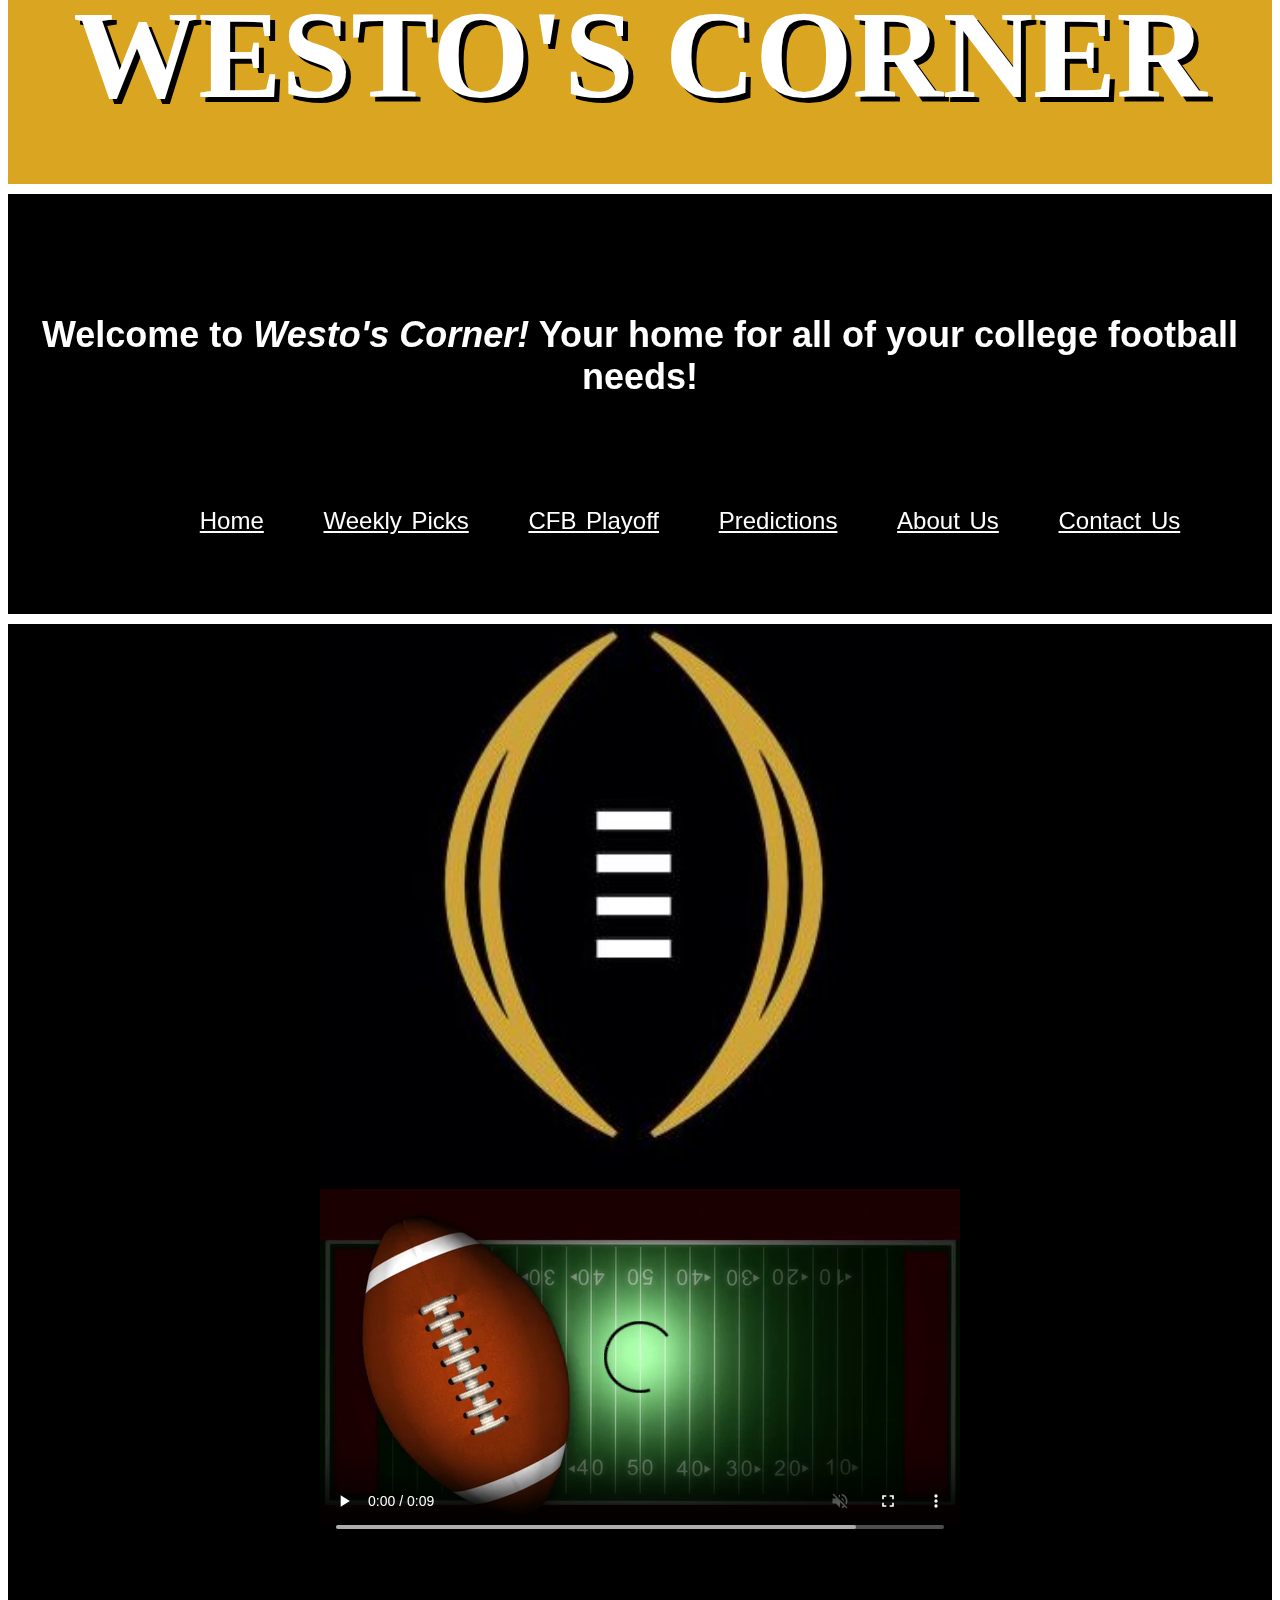
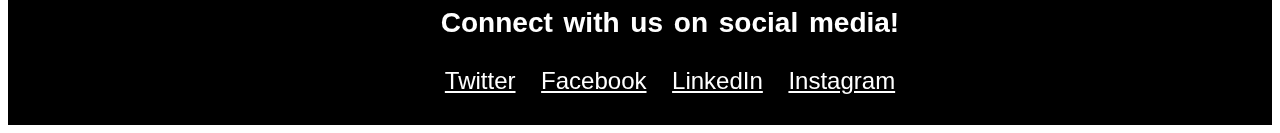
<file: index.html>
<!DOCTYPE html>
<html lang="en">
	<head>
		<meta name="Keywords" content="CIW, HTML5, Westo's Corner" />
    		<meta name="Description" content="Draft home page for Westo's Corner Website" />
   		<meta charset="utf-8" />
		<title>Westo's Corner</title>
		<link href="css/westoscorner.css" rel="stylesheet" type="text/css" />
		
	</head>
	<body>
		<!-- The header includes the company name, site navigation, and banner image. -->
		<header>
			
			<section id="banner">
			<h1>Westo's Corner</h1>
			
			</section>
			<h2>Welcome to <i>Westo's Corner!</i> Your home for all of your college football needs!</h2>
			<nav>
				<ul>
					<li><a href="index.html">Home</a></li>
					<li><a href="weekly-picks.html">Weekly Picks</a></li>
					<li><a href="cfbplayoff.html">CFB Playoff</a></li>
					<li><a href="predictions.html">Predictions</a></li>
					<li><a href="about-us.html">About Us</a></li>
					<li><a href="contact-form.html">Contact Us</a></li>
				</ul>
			</nav>
		</header>

		<main>
		<!-- The main section includes an image of the College Football Playoff Logo and a college football hype video. -->
			
			
			<!--Website Image-->

			<img src="images/cfblogo.jpg" alt="Image of the College Football Playoff Logo" class="center">

			<video controls loop autoplay muted>
  			<source src="videos/football.mp4" type="video/mp4">
			</video>


			
		
		</main>
		
		<!-- Footer includes contact information, about us, and twitter/facebook/instagram media links. -->
		
	<footer>
		<nav>
		<div id="follow">
		<h3>Connect with us on social media!</h3> <a href="https://twitter.com/HoosFan43">Twitter</a> | <a href="https://www.facebook.com/westo43">Facebook</a> | <a href="https://www.linkedin.com/in/connor-weston-64420899/">LinkedIn</a> | <a href="https://www.instagram.com/westo43/">Instagram</a>
            	</div>
		</nav>
	</footer>
</body>

</html>
</file>
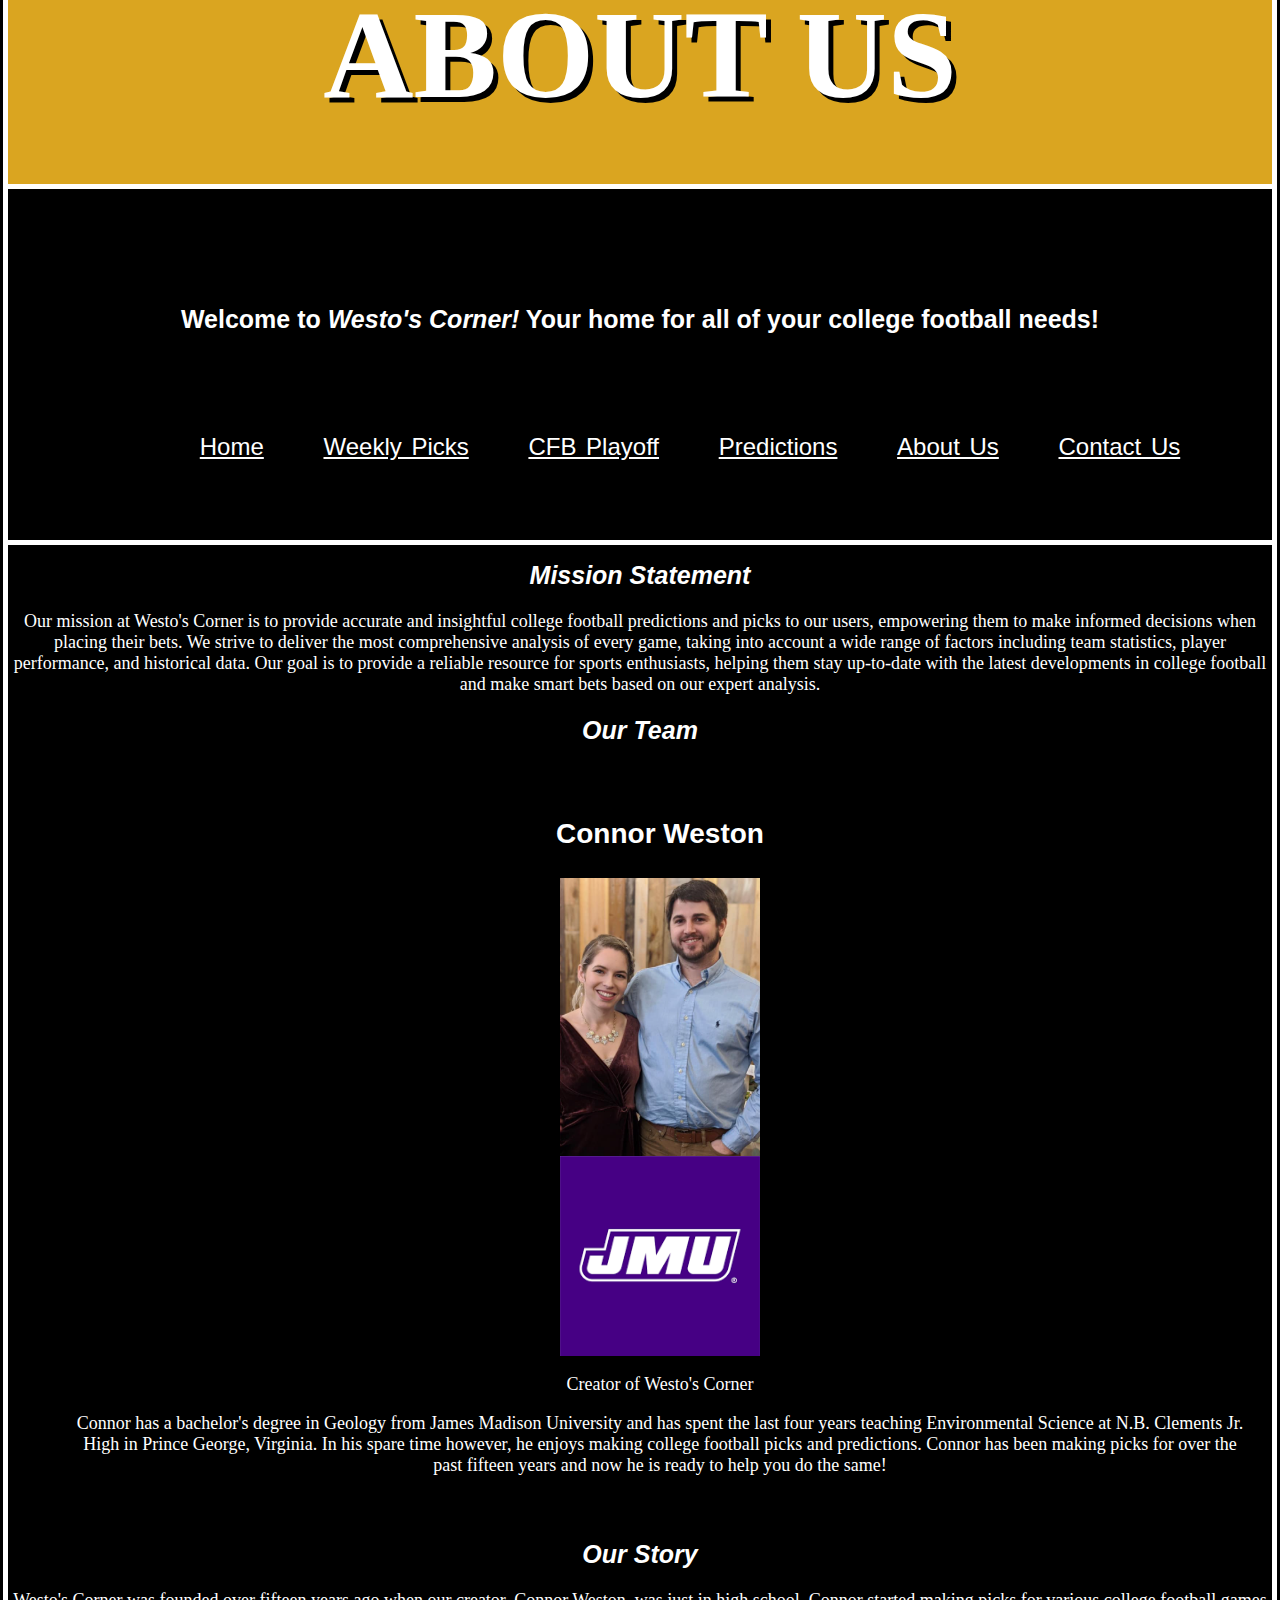
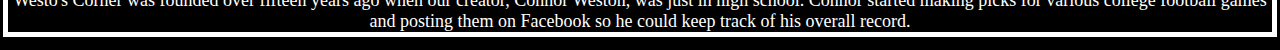
<file: about-us.html>
<!DOCTYPE html>
<html lang="en">
	<head>
		<meta name="Keywords" content="CIW, HTML5, Westo's Corner" />
    		<meta name="Description" content="Draft home page for Westo's Corner Website" />
   		<meta charset="utf-8" />

	<title>About Us</title>
	<link href="css/wc-about-us.css" rel="stylesheet" type="text/css" />
	</head>

<body>
	<header>
		<section id="banner">
		<h1>About Us</h1>
		
		</section>
		<h2>Welcome to <i>Westo's Corner!</i> Your home for all of your college football needs!</h2>

		<nav>
		<ul>
			<li><a href="index.html">Home</a></li>
			<li><a href="weekly-picks.html">Weekly Picks</a></li>
			<li><a href="cfbplayoff.html">CFB Playoff</a></li>
			<li><a href="predictions.html">Predictions</a></li>
			<li><a href="about-us.html">About Us</a></li>
			<li><a href="contact-form.html">Contact Us</a></li>
		</ul>
		</nav>
	</header>
	
	<h2><i>Mission Statement</i></h2>
	<p>Our mission at Westo's Corner is to provide accurate and insightful college football predictions and picks to our users, empowering them to make informed decisions when placing their bets. We strive to deliver the most comprehensive analysis of every game, taking into account a wide range of factors including team statistics, player performance, and historical data. Our goal is to provide a reliable resource for sports enthusiasts, helping them stay up-to-date with the latest developments in college football and make smart bets based on our expert analysis.</p>

	<h2><i>Our Team</i></h2>
		<ul>
			<li>
			<h3>Connor Weston</h3>
			<img src="images/about-us-pic.jpg" alt="Image of Connor and his girlfriend, Brooke" class="center">
			<img src="images/jmu.jpg" alt="James Madison University Logo" class="center">
			<p>Creator of Westo's Corner</p>
			<p>Connor has a bachelor's degree in Geology from James Madison University and has spent the last four years teaching Environmental Science at N.B. Clements Jr. High in Prince George, Virginia. In his spare time however, he enjoys making college football picks and predictions. Connor has been making picks for over the past fifteen years and now he is ready to help you do the same!</p>
			</li>
		</ul>
	
	<h2><i>Our Story</i></h2>
	
		<p>Westo's Corner was founded over fifteen years ago when our creator, Connor Weston, was just in high school. Connor started making picks for various college football games and posting them on Facebook so he could keep track of his overall record.</p>
	

</body>
</file>
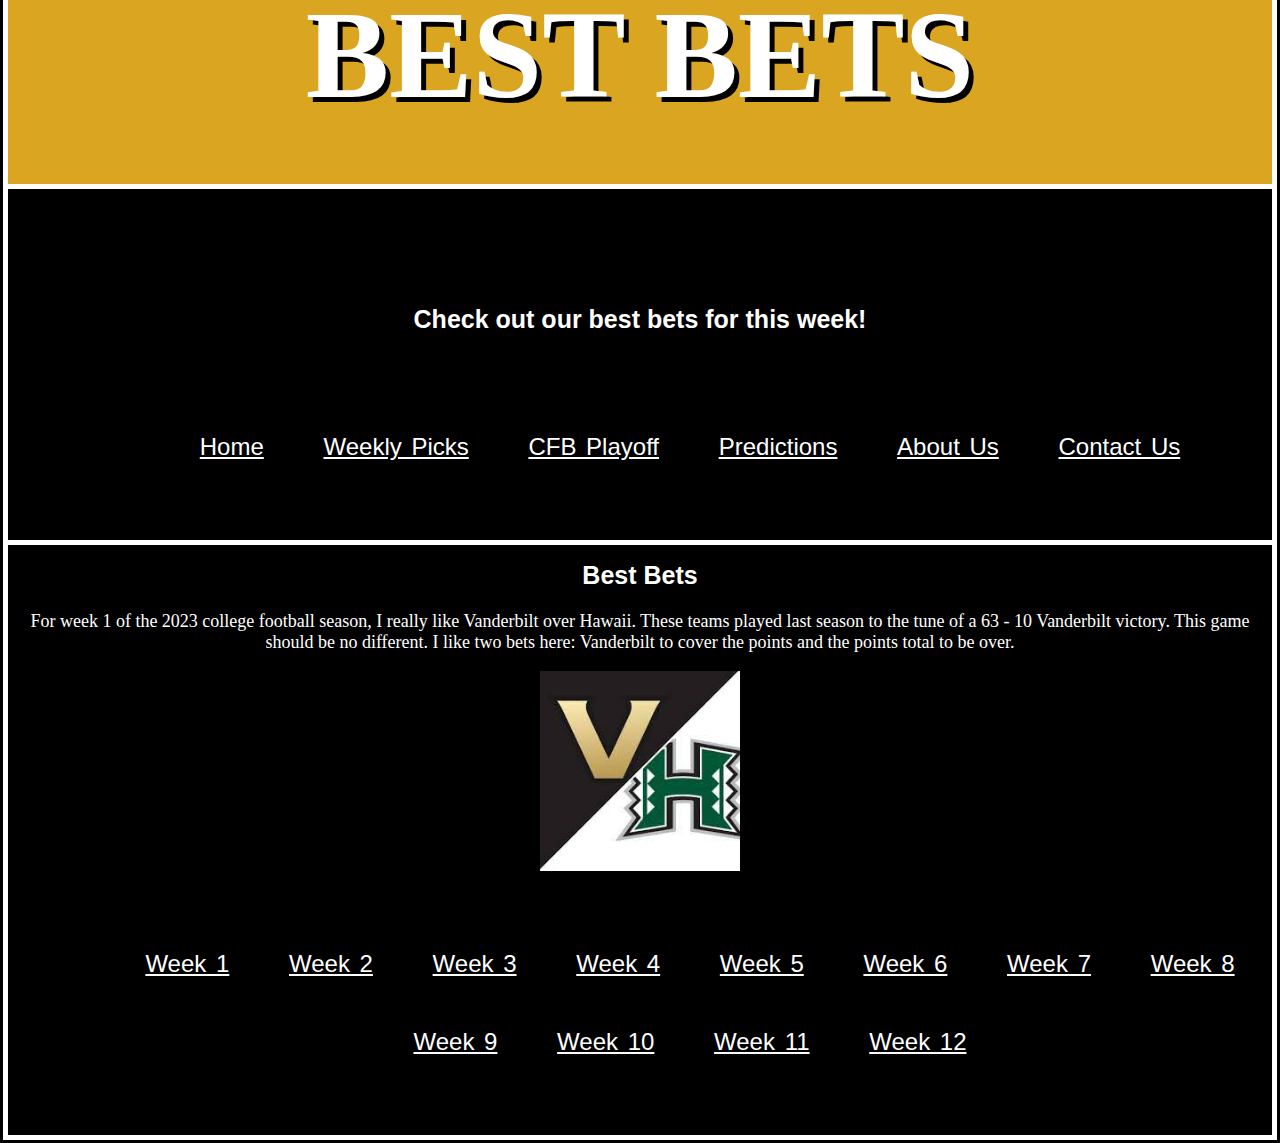
<file: best-bets-wk1.html>
<!DOCTYPE html>
<html lang="en">
	<head>
		<meta name="Keywords" content="CIW, HTML5, Westo's Corner" />
    		<meta name="Description" content="Draft home page for Westo's Corner Website" />
   		<meta charset="utf-8" />

	<title>Best Bets: Week 1</title>
	<link href="css/best-bets-wk1.css" rel="stylesheet" type="text/css" />
	</head>

<body>
	<header>
		<section id="banner">
		<h1>Best Bets</h1>
		
		</section>
		<h2>Check out our best bets for this week!</h2>

		<nav>
		<ul>
			<li><a href="index.html">Home</a></li>
			<li><a href="weekly-picks.html">Weekly Picks</a></li>
			<li><a href="cfbplayoff.html">CFB Playoff</a></li>
			<li><a href="predictions.html">Predictions</a></li>
			<li><a href="about-us.html">About Us</a></li>
			<li><a href="contact-form.html">Contact Us</a></li>
		</ul>
		</nav>
	</header>
	
	
		<h2>Best Bets</h2>

		<p>For week 1 of the 2023 college football season, I really like Vanderbilt over Hawaii. These teams played last season to the tune of a 63 - 10 Vanderbilt victory. This game should be no different. I like two bets here: Vanderbilt to cover the points and the points total to be over. </p>
		
		<img src="images/vandy-hawaii.jpg" alt="ESPN image of Vanderbilt/Hawaii matchup" class="center">

		<nav>
		<ul>
			<li><a href="best-bets.wk1.html">Week 1</a></li>
			<li><a href="best-bets.wk1.html">Week 2</a></li>
			<li><a href="best-bets.wk1.html">Week 3</a></li>
			<li><a href="best-bets.wk1.html">Week 4</a></li>
			<li><a href="best-bets.wk1.html">Week 5</a></li>
			<li><a href="best-bets.wk1.html">Week 6</a></li>
			<li><a href="best-bets.wk1.html">Week 7</a></li>
			<li><a href="best-bets.wk1.html">Week 8</a></li>
			<li><a href="best-bets.wk1.html">Week 9</a></li>
			<li><a href="best-bets.wk1.html">Week 10</a></li>
			<li><a href="best-bets.wk1.html">Week 11</a></li>
			<li><a href="best-bets.wk1.html">Week 12</a></li>
		</ul>
		</nav>

		

</body>
</file>
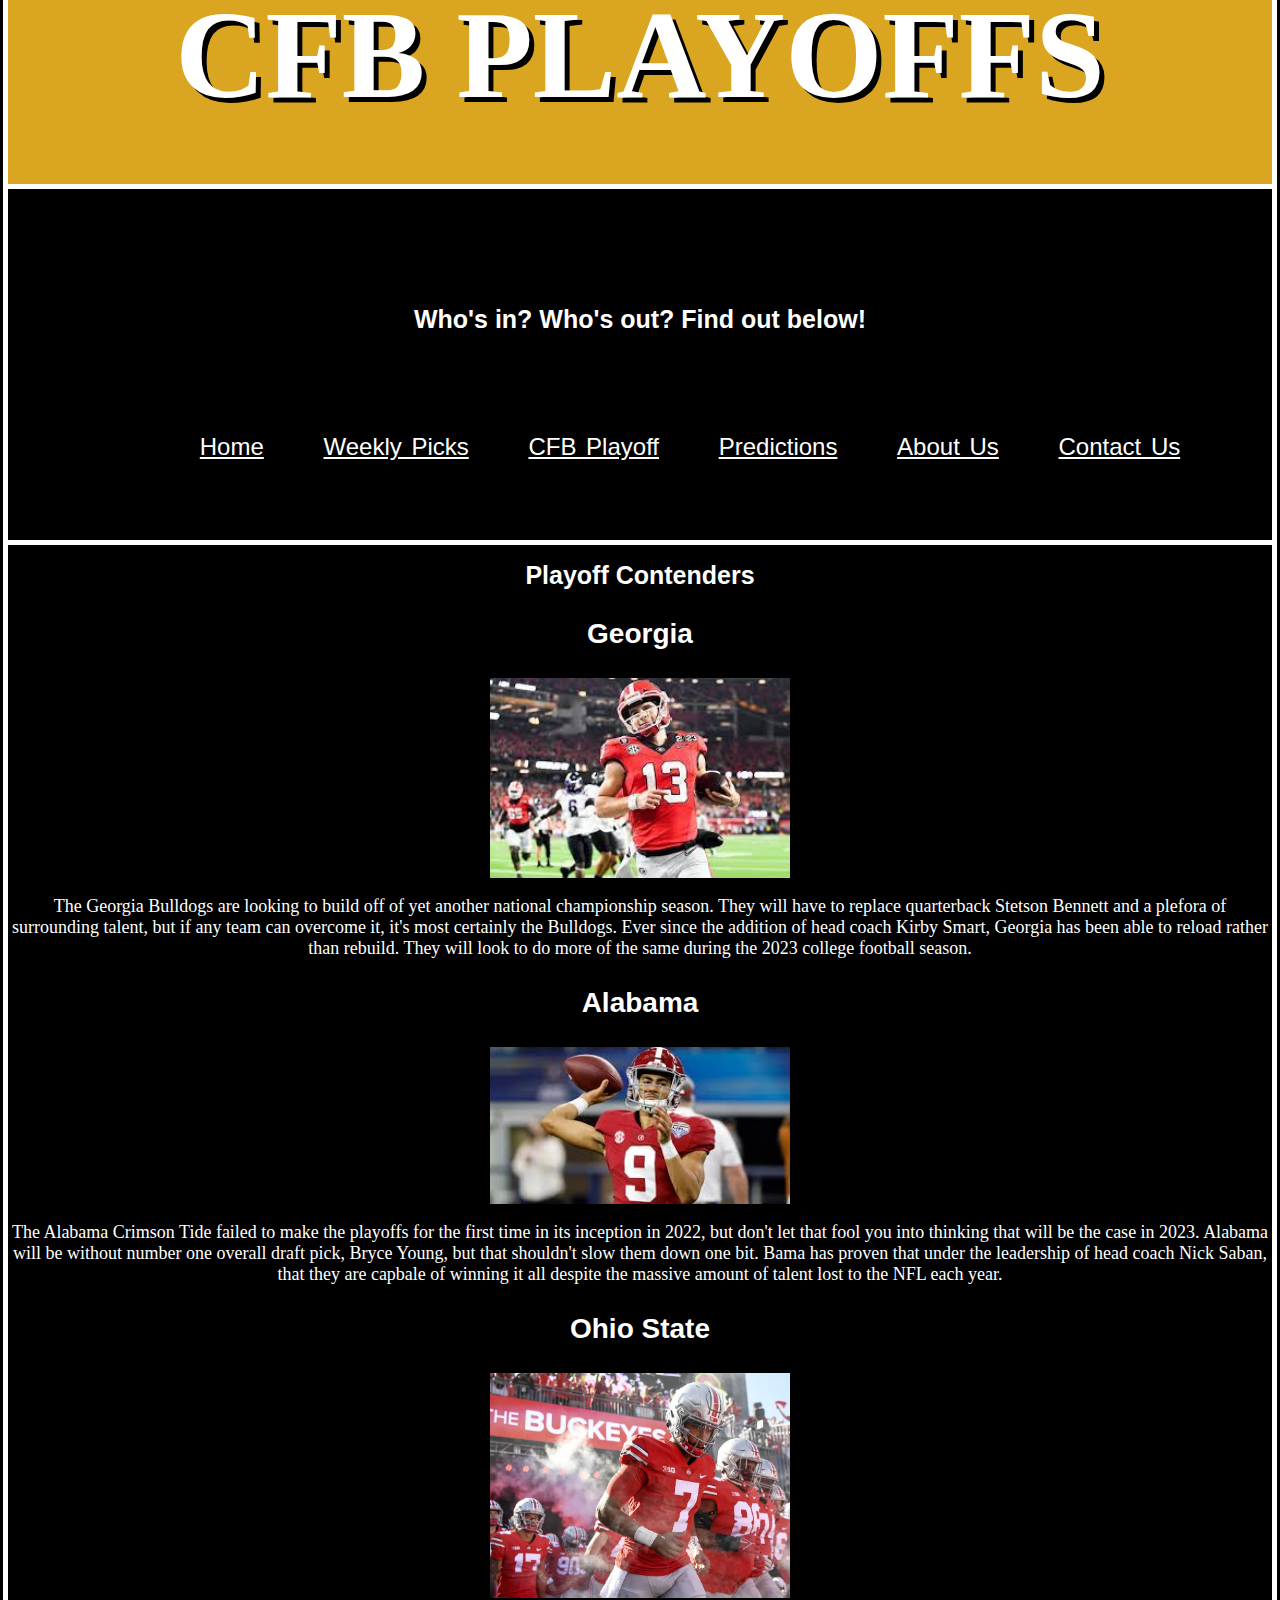
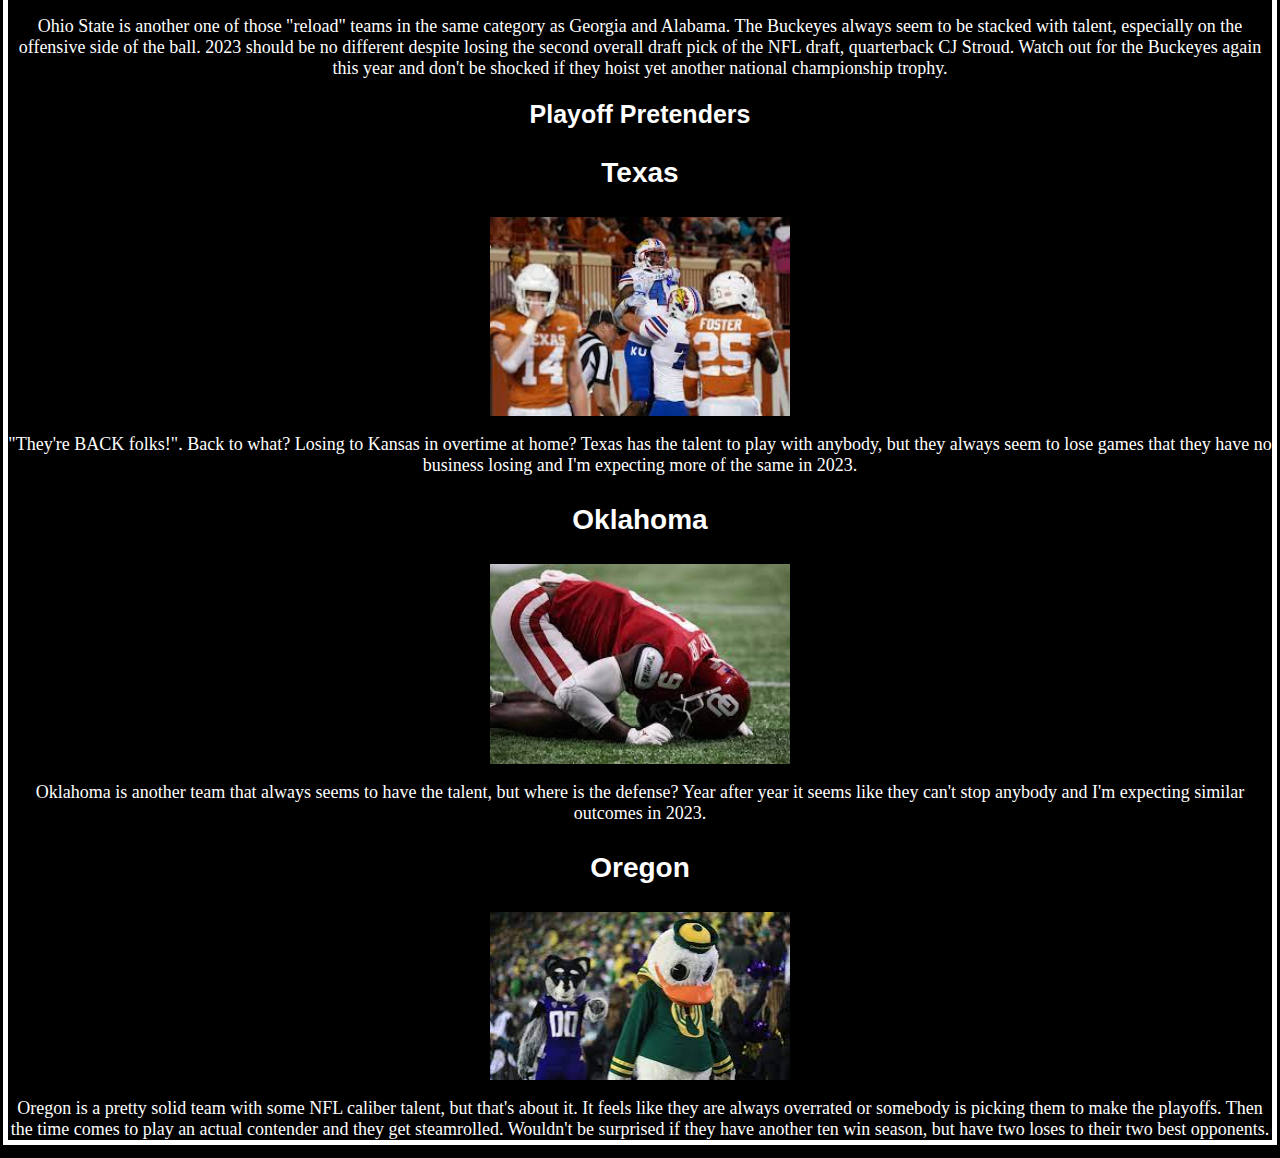
<file: cfbplayoff.html>
<!DOCTYPE html>
<html lang="en">
	<head>
		<meta name="Keywords" content="CIW, HTML5, Westo's Corner" />
    		<meta name="Description" content="Draft home page for Westo's Corner Website" />
   		<meta charset="utf-8" />

	<title>CFB Playoffs</title>
	<link href="css/cfbplayoff.css" rel="stylesheet" type="text/css" />
	</head>

<body>
	<header>
		<section id="banner">
		<h1>CFB Playoffs</h1>
		
		</section>
		<h2>Who's in? Who's out? Find out below!</h2>

		<nav>
		<ul>
			<li><a href="index.html">Home</a></li>
			<li><a href="weekly-picks.html">Weekly Picks</a></li>
			<li><a href="cfbplayoff.html">CFB Playoff</a></li>
			<li><a href="predictions.html">Predictions</a></li>
			<li><a href="about-us.html">About Us</a></li>
			<li><a href="contact-form.html">Contact Us</a></li>
		</ul>
		</nav>
	</header>
	
		
		<h2>Playoff Contenders</h2>
		
		<h3>Georgia</h3>
		<img src="images/stetson-bennett.jpg" alt="Georgia quarterback, Stetson Bennett, scoring easily against TCU in the National Championship Game" class="center">
		<p>The Georgia Bulldogs are looking to build off of yet another national championship season. They will have to replace quarterback Stetson Bennett and a plefora of surrounding talent, but if any team can overcome it, it's most certainly the Bulldogs. Ever since the addition of head coach Kirby Smart, Georgia has been able to reload rather than rebuild. They will look to do more of the same during the 2023 college football season.</p>
		<h3>Alabama</h3>
		<img src="images/bryce-young.jpg" alt="Bryce Young celebrating a dominant victory over Kansas State in the Sugar Bowl" class="center">
		<p>The Alabama Crimson Tide failed to make the playoffs for the first time in its inception in 2022, but don't let that fool you into thinking that will be the case in 2023. Alabama will be without number one overall draft pick, Bryce Young, but that shouldn't slow them down one bit. Bama has proven that under the leadership of head coach Nick Saban, that they are capbale of winning it all despite the massive amount of talent lost to the NFL each year.</p>
		<h3>Ohio State</h3>
		<img src="images/cj-stroud.jpg" alt="Ohio State quarterback, CJ Stroud, leading his team out of the tunnel" class="center">
		<p>Ohio State is another one of those "reload" teams in the same category as Georgia and Alabama. The Buckeyes always seem to be stacked with talent, especially on the offensive side of the ball. 2023 should be no different despite losing the second overall draft pick of the NFL draft, quarterback CJ Stroud. Watch out for the Buckeyes again this year and don't be shocked if they hoist yet another national championship trophy.</p>

		<h2>Playoff Pretenders</h2>

		<h3>Texas</h3>
		<img src="images/texas.jpg" alt="Texas losing to lowly Kansas in overtime" class="center">
		<p>"They're BACK folks!". Back to what? Losing to Kansas in overtime at home? Texas has the talent to play with anybody, but they always seem to lose games that they have no business losing and I'm expecting more of the same in 2023.</p>
		<h3>Oklahoma</h3>
		<img src="images/ou.jpg" alt="Oklahoma player overcome with emotions after yet another loss" class="center">
		<p>Oklahoma is another team that always seems to have the talent, but where is the defense? Year after year it seems like they can't stop anybody and I'm expecting similar outcomes in 2023. </p>
		<h3>Oregon</h3>
		<img src="images/oregon-duck.jpg" alt="The Oregon Duck being mocked by the Washington Huskies mascot following a defeat" class="center">
		<p>Oregon is a pretty solid team with some NFL caliber talent, but that's about it. It feels like they are always overrated or somebody is picking them to make the playoffs. Then the time comes to play an actual contender and they get steamrolled. Wouldn't be surprised if they have another ten win season, but have two loses to their two best opponents.  </p>
		
		
</body>
</file>
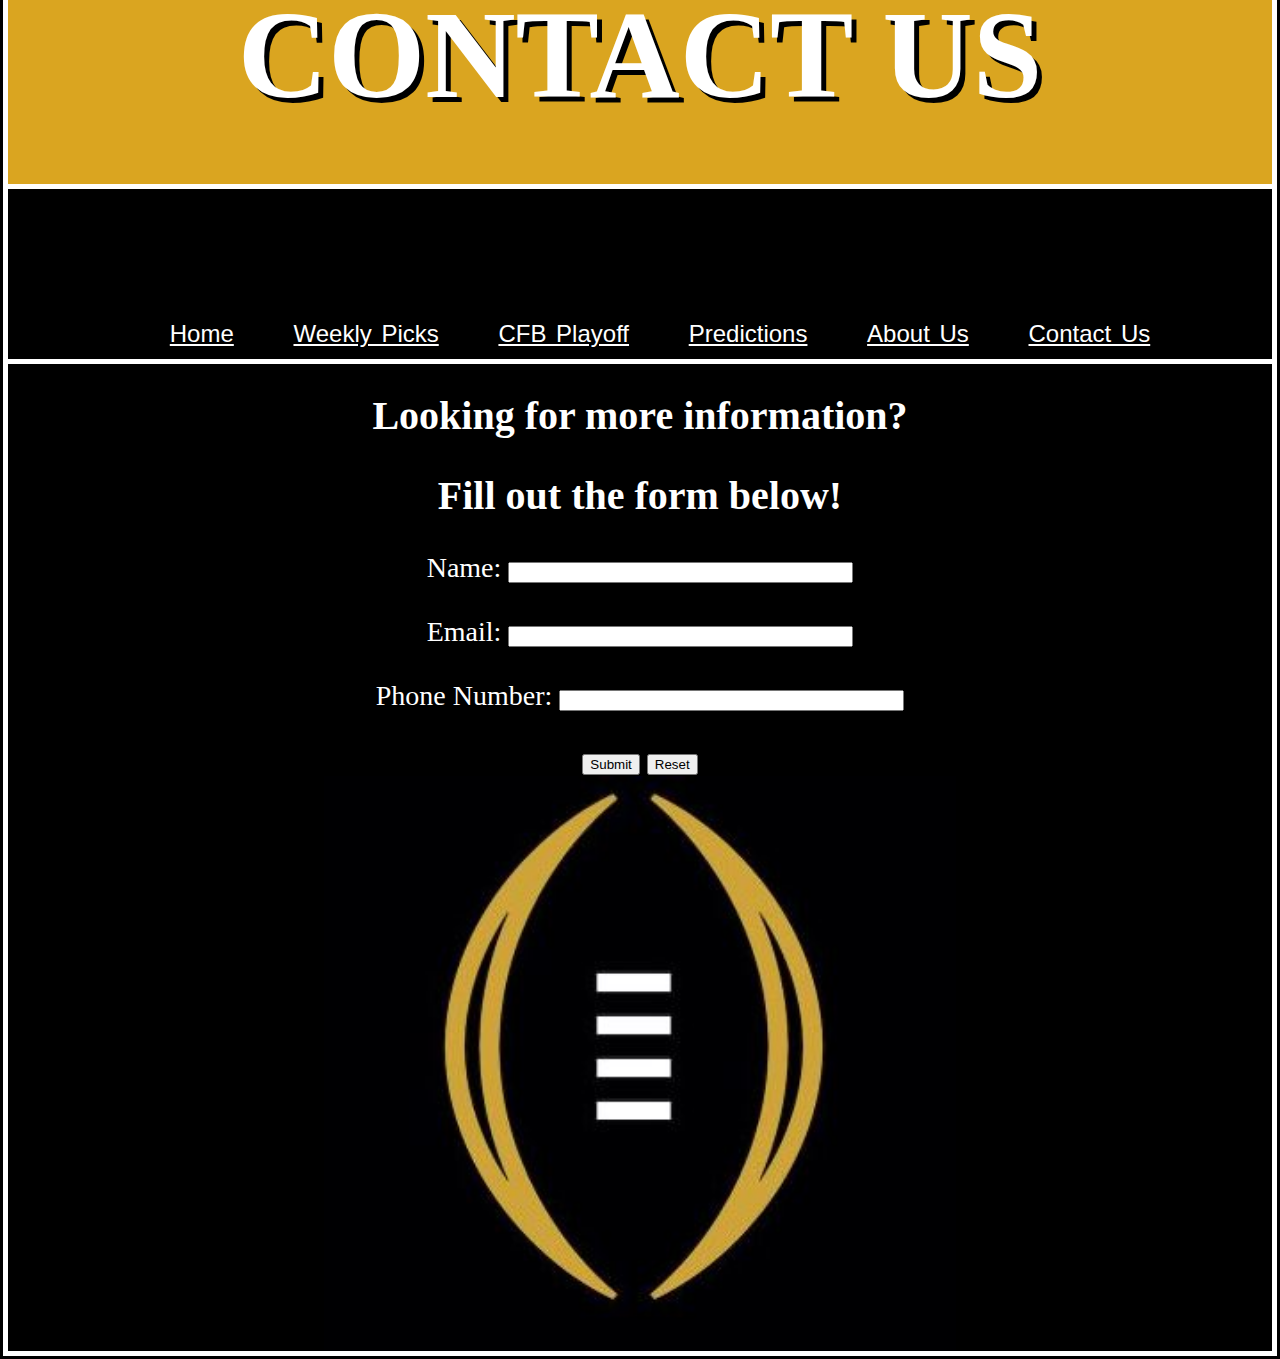
<file: contact-form.html>
<!DOCTYPE html>
<html lang = "en">

	<head>
		<meta name="Keywords" content="Contact form for Westo's Corner Website"/>
		<meta name="Description" content="Contact form for Westo's Corner Website"/>
		<meta charset="utf-8"/>
		<link rel="stylesheet" href="css/wc-contact-css.css" type="text/css" />
		<title>Contact Us</title>
	</head>

		<header>
		<section id="banner">
		<h1>Contact Us</h1>
		
		</section>

		<nav>
		<ul>
			<li><a href="index.html">Home</a></li>
			<li><a href="weekly-picks.html">Weekly Picks</a></li>
			<li><a href="cfbplayoff.html">CFB Playoff</a></li>
			<li><a href="predictions.html">Predictions</a></li>
			<li><a href="about-us.html">About Us</a></li>
			<li><a href="contact-form.html">Contact Us</a></li>
		</ul>
		</nav>

		</header>

		<h2>Looking for more information?</h2>
		<h2>Fill out the form below!</h2>

		

  			<form method="post" action="http://ss1.ciwcertified.com/cgi-bin/process.pl">
    			Name: <input type="text" name="Name" size="40"/>
      			<br/>
      			<br/>
      			Email: <input type="text" name="Email" size="40"/>
      			<br/>
      			<br/>
			Phone Number: <input type="text" name="Phone" size="40"/>
			<br/>
			<br/>
     			<input type="submit"/>
      			<input type="reset"/>
  			</form>

			<main>
				<!-- The main section includes an image of the College Football Playoff Logo. -->
			
			
				<!-- CFB Playoff Logo. -->

				<img src="images/cfblogo.jpg" alt="The College Football Playoff Logo" class="center">

			
		
			</main>
		</body>
</html>
</file>
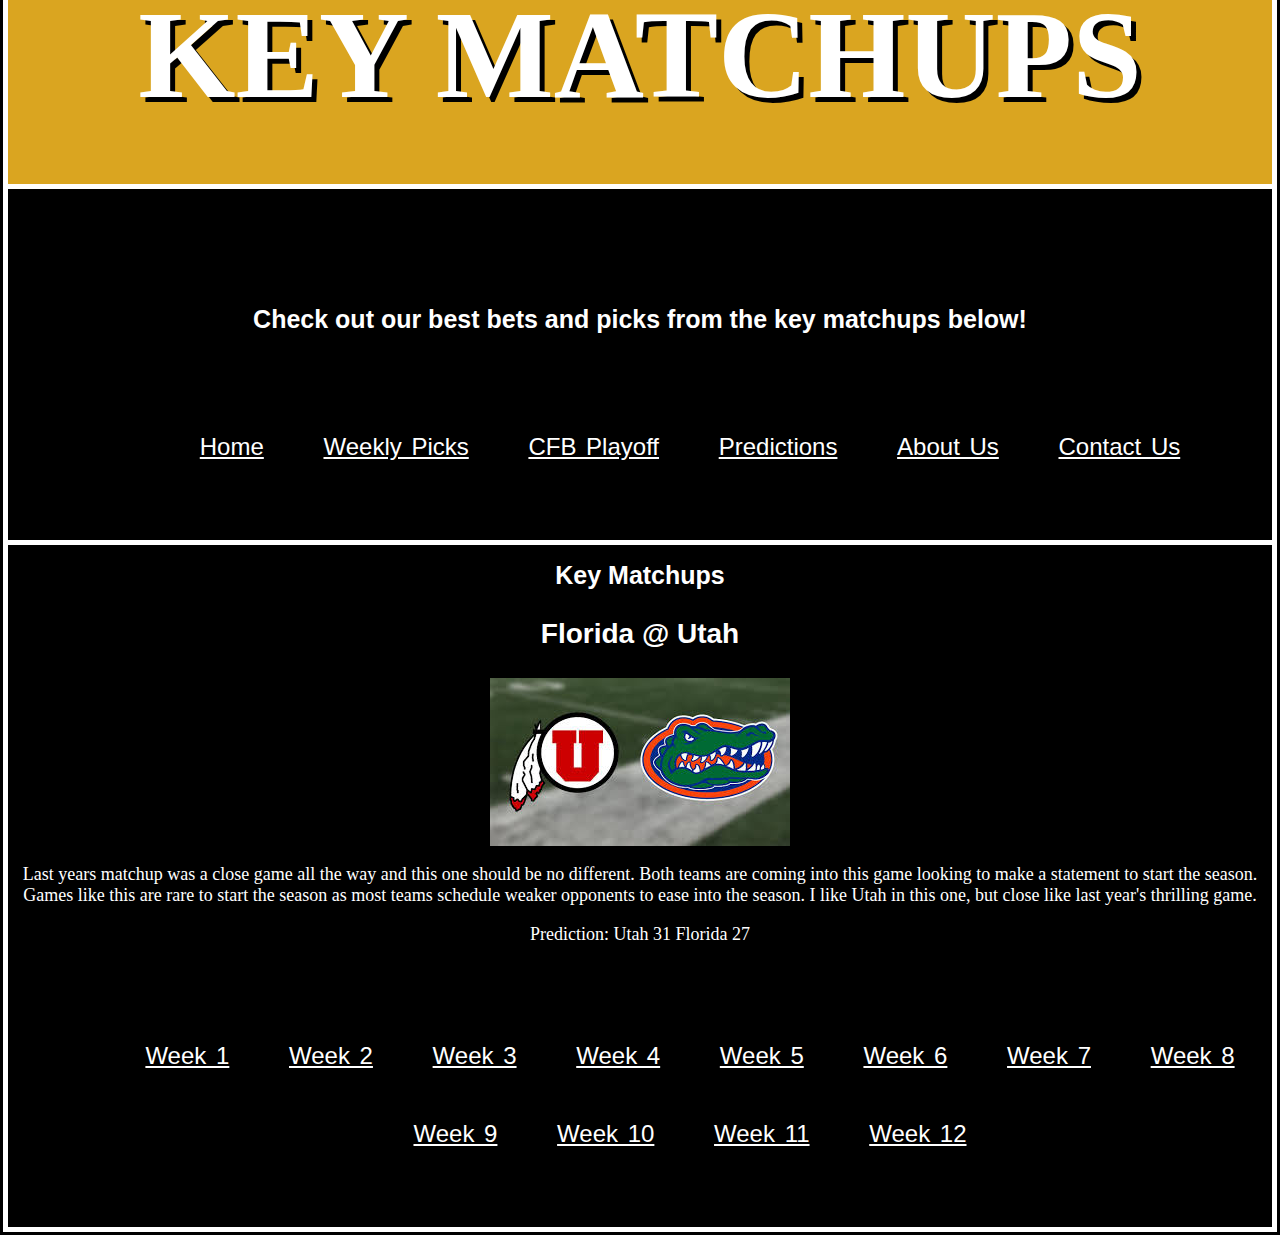
<file: key-matchups-wk1.html>
<!DOCTYPE html>
<html lang="en">
	<head>
		<meta name="Keywords" content="CIW, HTML5, Westo's Corner" />
    		<meta name="Description" content="Draft home page for Westo's Corner Website" />
   		<meta charset="utf-8" />

	<title>Key Matchups: Week 1</title>
	<link href="css/key-matchups-wk1.css" rel="stylesheet" type="text/css" />
	</head>

<body>
	<header>
		<section id="banner">
		<h1>Key Matchups</h1>
		
		</section>
		<h2>Check out our best bets and picks from the key matchups below!</h2>

		<nav>
		<ul>
			<li><a href="index.html">Home</a></li>
			<li><a href="weekly-picks.html">Weekly Picks</a></li>
			<li><a href="cfbplayoff.html">CFB Playoff</a></li>
			<li><a href="predictions.html">Predictions</a></li>
			<li><a href="about-us.html">About Us</a></li>
			<li><a href="contact-form.html">Contact Us</a></li>
		</ul>
		</nav>
	</header>
	
	

		<h2>Key Matchups</h2>

		<h3>Florida @ Utah</h3>
		<img src="images/utah-florida.jpg" alt="Image showing the Utah and Florida logos" class="center">
		<p>Last years matchup was a close game all the way and this one should be no different. Both teams are coming into this game looking to make a statement to start the season. Games like this are rare to start the season as most teams schedule weaker opponents to ease into the season. I like Utah in this one, but close like last year's thrilling game.</p>

		<p>Prediction: Utah 31 Florida 27</p>
		

		<nav>
		<ul>
			<li><a href="key-matchups-wk1.html">Week 1</a></li>
			<li><a href="key-matchups-wk1.html">Week 2</a></li>
			<li><a href="key-matchups-wk1.html">Week 3</a></li>
			<li><a href="key-matchups-wk1.html">Week 4</a></li>
			<li><a href="key-matchups-wk1.html">Week 5</a></li>
			<li><a href="key-matchups-wk1.html">Week 6</a></li>
			<li><a href="key-matchups-wk1.html">Week 7</a></li>
			<li><a href="key-matchups-wk1.html">Week 8</a></li>
			<li><a href="key-matchups-wk1.html">Week 9</a></li>
			<li><a href="key-matchups-wk1.html">Week 10</a></li>
			<li><a href="key-matchups-wk1.html">Week 11</a></li>
			<li><a href="key-matchups-wk1.html">Week 12</a></li>
		</ul>
		</nav>

</body>
</file>
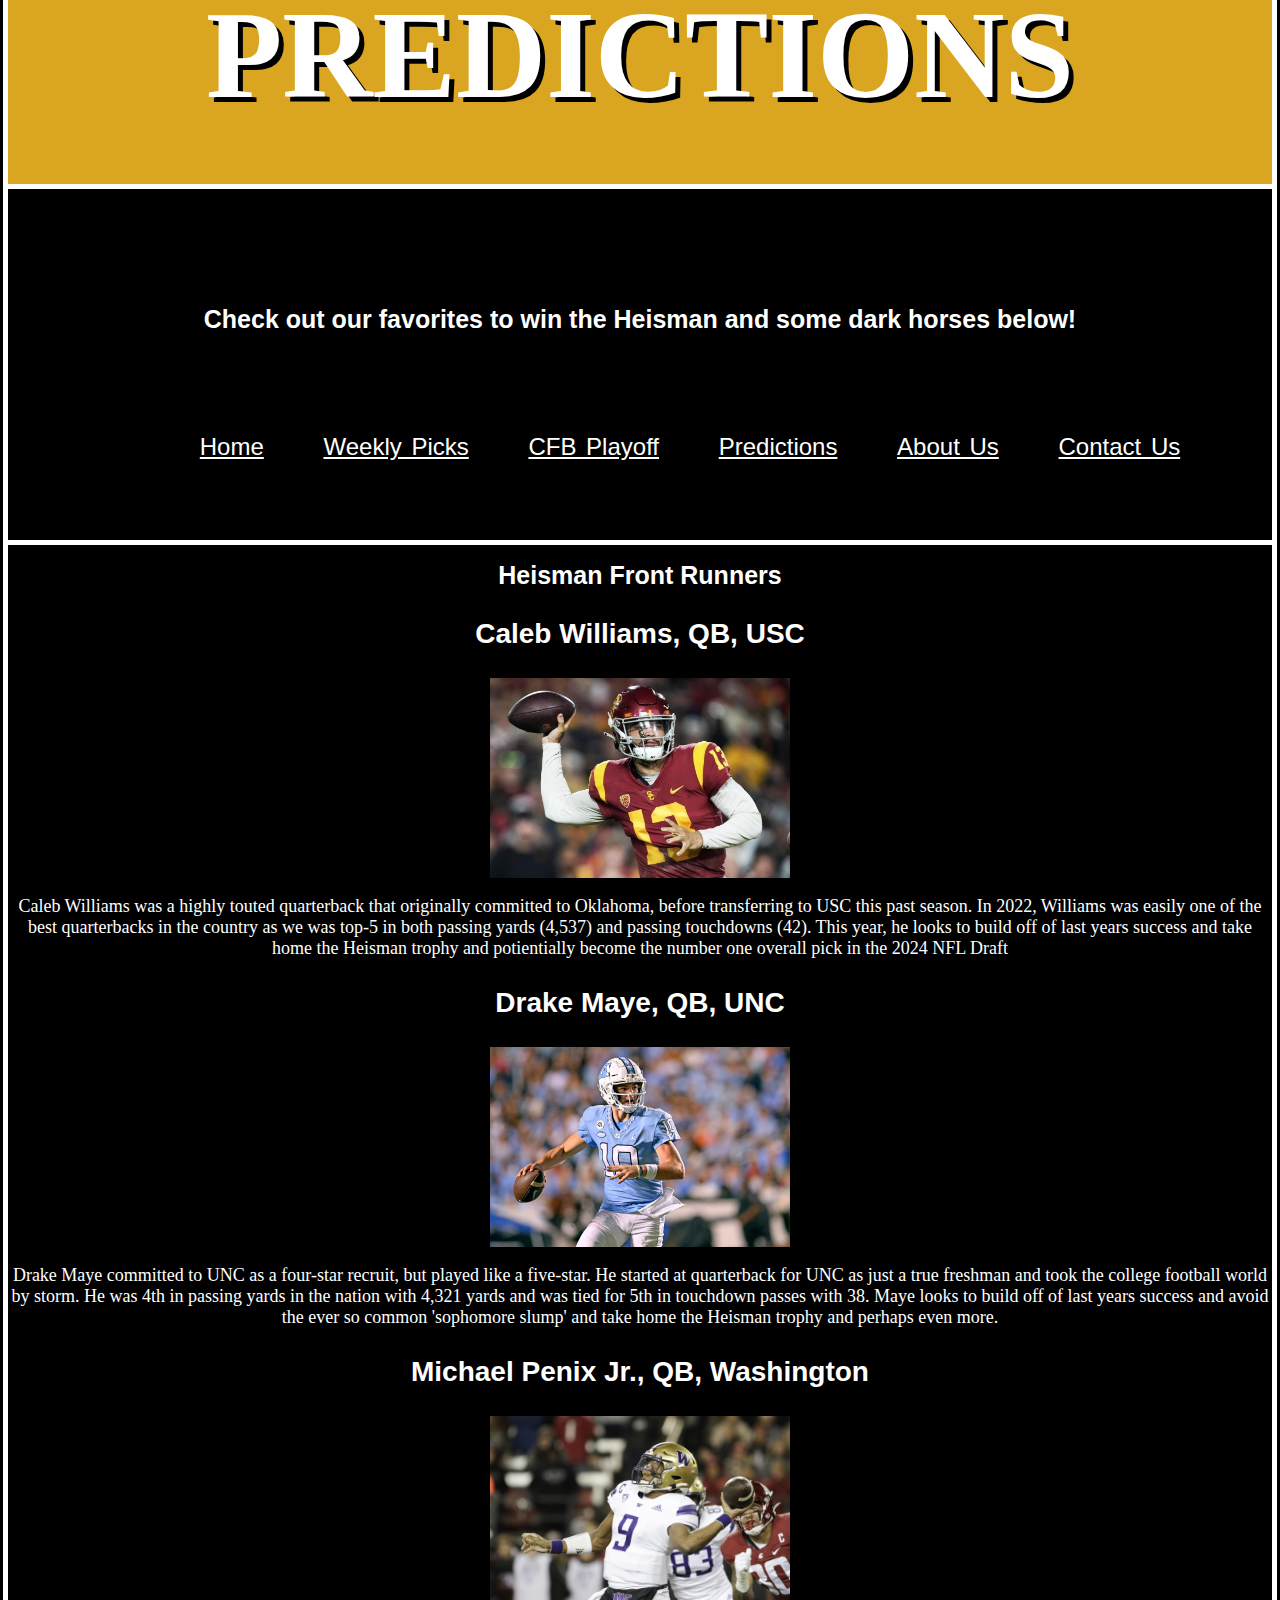
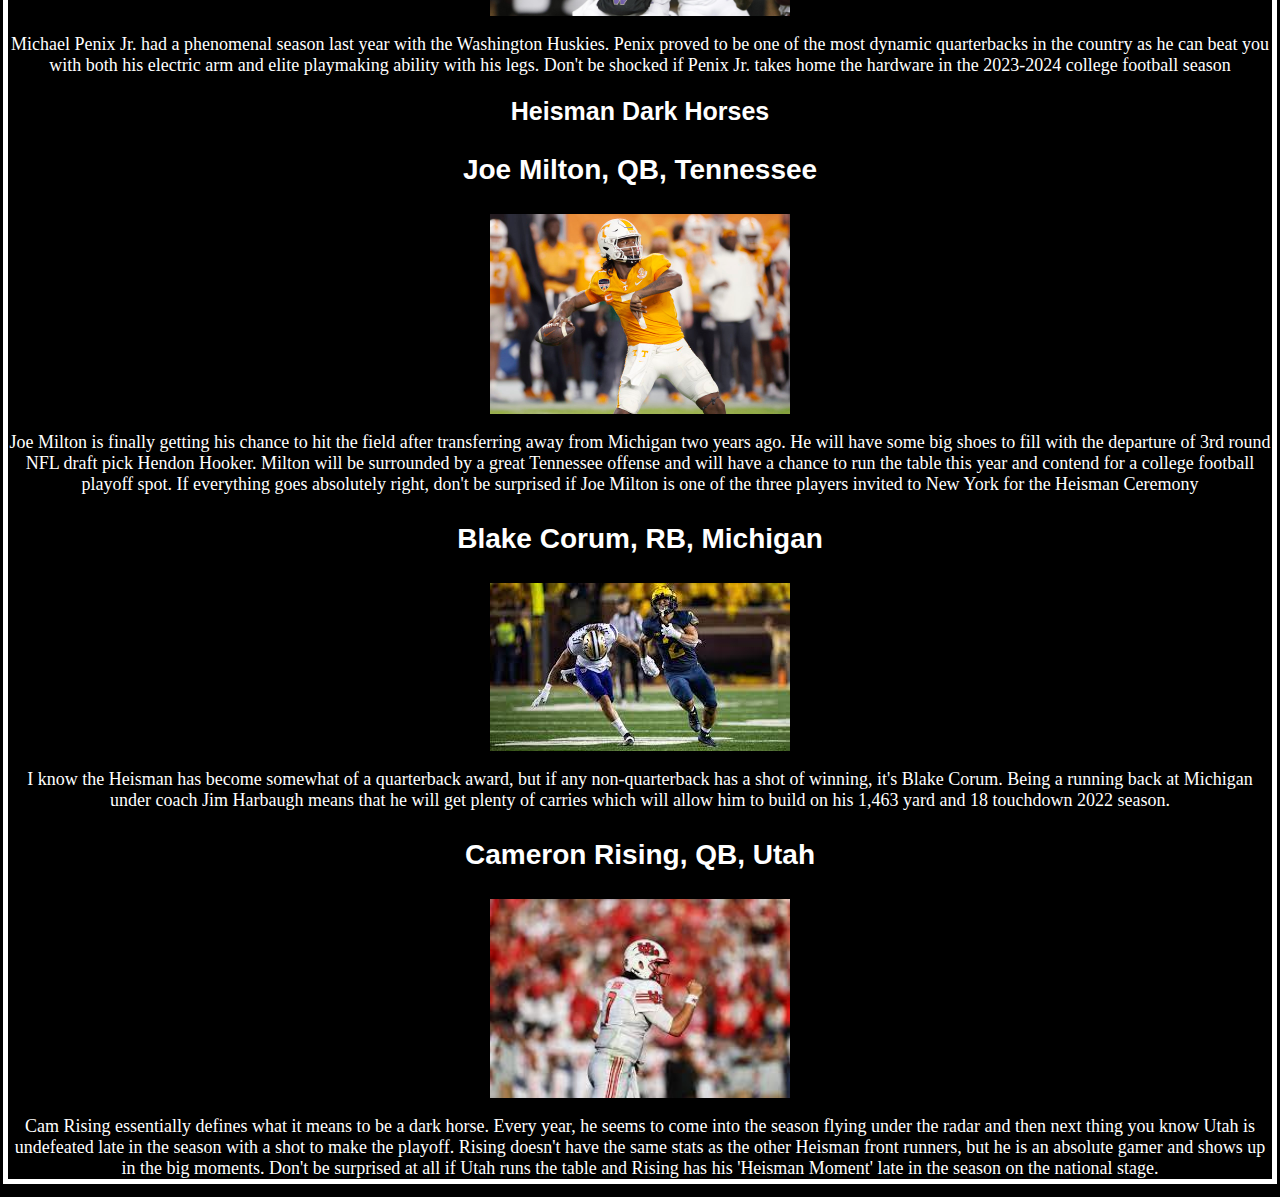
<file: predictions.html>
<!DOCTYPE html>
<html lang="en">
	<head>
		<meta name="Keywords" content="CIW, HTML5, Westo's Corner" />
    		<meta name="Description" content="Draft home page for Westo's Corner Website" />
   		<meta charset="utf-8" />

	<title>Predictions</title>
	<link href="css/predictions.css" rel="stylesheet" type="text/css" />
	</head>

<body>
	<header>
		<section id="banner">
		<h1>Predictions</h1>
		
		</section>
		<h2>Check out our favorites to win the Heisman and some dark horses below!</h2>

		<nav>
		<ul>
			<li><a href="index.html">Home</a></li>
			<li><a href="weekly-picks.html">Weekly Picks</a></li>
			<li><a href="cfbplayoff.html">CFB Playoff</a></li>
			<li><a href="predictions.html">Predictions</a></li>
			<li><a href="about-us.html">About Us</a></li>
			<li><a href="contact-form.html">Contact Us</a></li>
		</ul>
		</nav>
	</header>
	
	
		<h2>Heisman Front Runners</h2>
		
		
		
		<h3>Caleb Williams, QB, USC</h3>
		<img src="images/caleb-williams.jpg" alt="Image of Caleb Williams passing against Oregon State" class="center">
		<p>Caleb Williams was a highly touted quarterback that originally committed to Oklahoma, before transferring to USC this past season. In 2022, Williams was easily one of the best quarterbacks in the country as we was top-5 in both passing yards (4,537) and passing touchdowns (42). This year, he looks to build off of last years success and take home the Heisman trophy and potientially become the number one overall pick in the 2024 NFL Draft</p>
		
		<h3>Drake Maye, QB, UNC</h3>
		<img src="images/drake-maye.jpg" alt="Image of Drake Maye rolling out to his right against Florida A&M" class="center">
		<p>Drake Maye committed to UNC as a four-star recruit, but played like a five-star. He started at quarterback for UNC as just a true freshman and took the college football world by storm. He was 4th in passing yards in the nation with 4,321 yards and was tied for 5th in touchdown passes with 38. Maye looks to build off of last years success and avoid the ever so common 'sophomore slump' and take home the Heisman trophy and perhaps even more.</p>
		
		<h3>Michael Penix Jr., QB, Washington</h3>
		<img src="images/penix-jr.jpg" alt="Image of Michael Penix Jr. throwing a deep ball against Washington State" class="center">
		<p>Michael Penix Jr. had a phenomenal season last year with the Washington Huskies. Penix proved to be one of the most dynamic quarterbacks in the country as he can beat you with both his electric arm and elite playmaking ability with his legs. Don't be shocked if Penix Jr. takes home the hardware in the 2023-2024 college football season</p>

		

		<h2>Heisman Dark Horses</h2>

		

		<h3>Joe Milton, QB, Tennessee</h3>
		<img src="images/joe-milton.jpg" alt="Image of Joe Milton loading up before he passes it deep" class="center">
		<p>Joe Milton is finally getting his chance to hit the field after transferring away from Michigan two years ago. He will have some big shoes to fill with the departure of 3rd round NFL draft pick Hendon Hooker. Milton will be surrounded by a great Tennessee offense and will have a chance to run the table this year and contend for a college football playoff spot. If everything goes absolutely right, don't be surprised if Joe Milton is one of the three players invited to New York for the Heisman Ceremony</p>

		<h3>Blake Corum, RB, Michigan</h3>
		<img src="images/blake-corum.jpg" alt="Image of Blake Corum running past a Washington defender" class="center">
		<p>I know the Heisman has become somewhat of a quarterback award, but if any non-quarterback has a shot of winning, it's Blake Corum. Being a running back at Michigan under coach Jim Harbaugh means that he will get plenty of carries which will allow him to build on his 1,463 yard and 18 touchdown 2022 season. </p>

		<h3>Cameron Rising, QB, Utah</h3>
		<img src="images/cam-rising.jpg" alt="Image of Cameron Rising during the 2022 Rose Bowl against Ohio State" class="center">
		<p>Cam Rising essentially defines what it means to be a dark horse. Every year, he seems to come into the season flying under the radar and then next thing you know Utah is undefeated late in the season with a shot to make the playoff. Rising doesn't have the same stats as the other Heisman front runners, but he is an absolute gamer and shows up in the big moments. Don't be surprised at all if Utah runs the table and Rising has his 'Heisman Moment' late in the season on the national stage.</p>

		

		

</body>
</file>
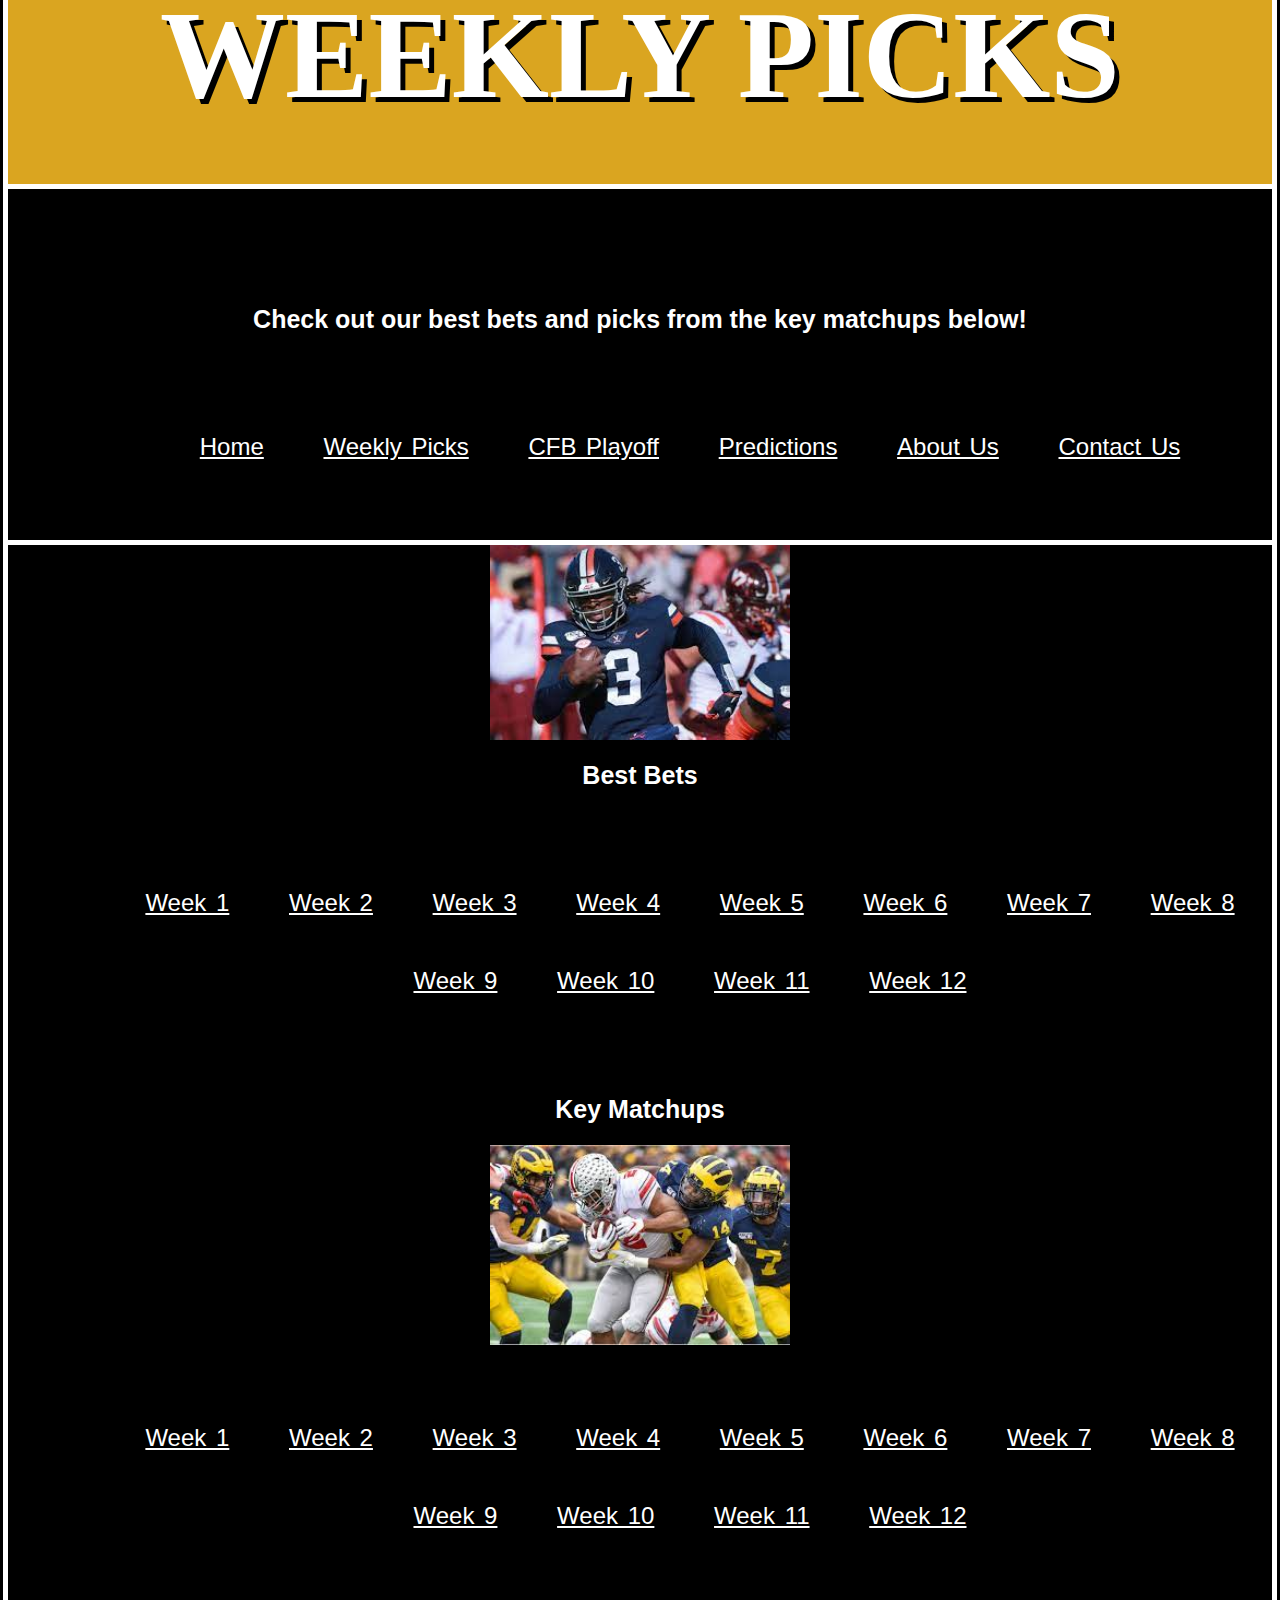
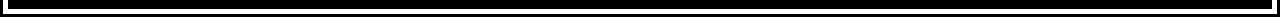
<file: weekly-picks.html>
<!DOCTYPE html>
<html lang="en">
	<head>
		<meta name="Keywords" content="CIW, HTML5, Westo's Corner" />
    		<meta name="Description" content="Draft home page for Westo's Corner Website" />
   		<meta charset="utf-8" />

	<title>Weekly Picks</title>
	<link href="css/weekly-picks.css" rel="stylesheet" type="text/css" />
	</head>

<body>
	<header>
		<section id="banner">
		<h1>Weekly Picks</h1>
		
		</section>
		<h2>Check out our best bets and picks from the key matchups below!</h2>


		<nav>
		<ul>
			<li><a href="index.html">Home</a></li>
			<li><a href="weekly-picks.html">Weekly Picks</a></li>
			<li><a href="cfbplayoff.html">CFB Playoff</a></li>
			<li><a href="predictions.html">Predictions</a></li>
			<li><a href="about-us.html">About Us</a></li>
			<li><a href="contact-form.html">Contact Us</a></li>
		</ul>
		</nav>
	</header>

		
		<img src="images/perkins.jpg" alt="Image of UVA quarterback, Bryce Perkins, running against arch-rival VT" class="center">
	
		<h2>Best Bets</h2>
		<nav>
		<ul>
			<li><a href="best-bets-wk1.html">Week 1</a></li>
			<li><a href="best-bets-wk1.html">Week 2</a></li>
			<li><a href="best-bets-wk1.html">Week 3</a></li>
			<li><a href="best-bets-wk1.html">Week 4</a></li>
			<li><a href="best-bets-wk1.html">Week 5</a></li>
			<li><a href="best-bets-wk1.html">Week 6</a></li>
			<li><a href="best-bets-wk1.html">Week 7</a></li>
			<li><a href="best-bets-wk1.html">Week 8</a></li>
			<li><a href="best-bets-wk1.html">Week 9</a></li>
			<li><a href="best-bets-wk1.html">Week 10</a></li>
			<li><a href="best-bets-wk1.html">Week 11</a></li>
			<li><a href="best-bets-wk1.html">Week 12</a></li>
		</ul>
		</nav>

		<h2>Key Matchups</h2>

		<img src="images/osu-mich.jpg" alt="Image of Michigan and Ohio State clashing in one of the nation's best rivalries." class="center">
		<nav>
		<ul>
			<li><a href="key-matchups-wk1.html">Week 1</a></li>
			<li><a href="key-matchups-wk1.html">Week 2</a></li>
			<li><a href="key-matchups-wk1.html">Week 3</a></li>
			<li><a href="key-matchups-wk1.html">Week 4</a></li>
			<li><a href="key-matchups-wk1.html">Week 5</a></li>
			<li><a href="key-matchups-wk1.html">Week 6</a></li>
			<li><a href="key-matchups-wk1.html">Week 7</a></li>
			<li><a href="key-matchups-wk1.html">Week 8</a></li>
			<li><a href="key-matchups-wk1.html">Week 9</a></li>
			<li><a href="key-matchups-wk1.html">Week 10</a></li>
			<li><a href="key-matchups-wk1.html">Week 11</a></li>
			<li><a href="key-matchups-wk1.html">Week 12</a></li>

		</ul>
		</nav>

</body>
</file>
<file: css/westoscorner.css>
body{
	background-color: black;
	outline: 10px solid white;
}

h1{
	font-family: Georgia, serif;
	text-align: center;
    	color: white; 
   	font-size: 125px;
	text-shadow: 5px 5px black;
}

h2{
	font-family: verdana, sans-serif; 
	text-align: center;
	color: white; 
	font-size: 36px;
}

h3{
	font-family: Tahoma, sans-serif; 
    	color: white; 
    	font-size: 28px;
	text-align:center;
	
}

h4{
	font-family: Verdana, sans-serif;
	text-align: center;
	color: white;
	font-size: 18px;
}

a {
	color: white;
}

a:link{
	color: white;
}

a:hover{
	background-color:goldenrod;
	padding: 5px;
	font-size: 125%;
}

nav{
	text-align:center;
	font-size: 24px;
	font-family: Arial, sans-serif;
	width: 100%;
	word-spacing: 3px;
	padding: 30px;
}

#banner{
	width:100%;
	height:200px;
	background-color:goldenrod;
	text-align:center;
	outline: 10px solid white;
	position: relative;
	top: -100px;
	text-transform: uppercase;
}

li {
	display:inline-block;
	padding: 25px;
	margin-left: auto;
  	margin-right: auto;
}

img {
  	width: 50%;
	display: block;
  	margin-left: auto;
  	margin-right: auto;
  	width: 50%;
}
	
header {
	outline:10px solid white;
}	     	
 
video {
	display: block;
	margin: auto;
}
</file>
<file: css/wc-about-us.css>
body{
	background-color: black;
	outline: 5px solid white;
}

h1{
	font-family: Georgia, serif;
	text-align: center;
    	color: white; 
   	font-size: 125px;
	text-shadow: 5px 5px black;
}

h2{
	font-family: verdana, sans-serif; 
	text-align: center;
	color: white; 
	font-size: 25px;
}

h3{
	font-family: Tahoma, sans-serif; 
    	color: white; 
    	font-size: 28px;
	text-align:center;
	
}

#banner{
	width:100%;
	height:200px;
	background-color:goldenrod;
	text-align:center;
	outline: 5px solid white;
	position: relative;
	top: -100px;
	text-transform: uppercase;
}

li {
	display:inline-block;
	padding: 25px;
	margin-left: auto;
  	margin-right: auto;
}
	
header {
	outline:5px solid white;
}	


p {

	color: white;
	text-align: center;
	font-size: 18px;
}

ul {
	color: white;
}

nav{
	text-align:center;
	font-size: 24px;
	font-family: Arial, sans-serif;
	width: 100%;
	word-spacing: 3px;
	padding: 30px;
	
}


a {
	color: white;
}

a:link{
	color: white;
}

a:hover{
	background-color:goldenrod;
	padding: 5px;
	font-size: 125%;
}

img {

	width: 200px;
	height: auto;
	display: block;
  	margin-left: auto;
  	margin-right: auto;

}
</file>
<file: css/best-bets-wk1.css>
body{
	background-color: black;
	outline: 5px solid white;
}

h1{
	font-family: Georgia, serif;
	text-align: center;
    	color: white; 
   	font-size: 125px;
	text-shadow: 5px 5px black;
}

h2{
	font-family: verdana, sans-serif; 
	text-align: center;
	color: white; 
	font-size: 25px;
}

h3{
	font-family: Tahoma, sans-serif; 
    	color: white; 
    	font-size: 28px;
	text-align:left;
	
}

#banner{
	width:100%;
	height:200px;
	background-color:goldenrod;
	text-align:center;
	outline: 5px solid white;
	position: relative;
	top: -100px;
	text-transform: uppercase;
}

li {
	display:inline-block;
	padding: 25px;
	margin-left: auto;
  	margin-right: auto;
}
	
header {
	outline:5px solid white;
}	


p {

	color: white;
	text-align: center;
	font-size: 18px;
}

ul {
	color: white;
}

nav{
	text-align:center;
	font-size: 24px;
	font-family: Arial, sans-serif;
	width: 100%;
	word-spacing: 3px;
	padding: 30px;
}


a {
	color: white;
}

a:link{
	color: white;
}

a:hover{
	background-color:goldenrod;
	padding: 5px;
	font-size: 125%;
}

img {

	width: 200px;
	height: auto;
	display: block;
  	margin-left: auto;
  	margin-right: auto;

}
</file>
<file: css/cfbplayoff.css>
body{
	background-color: black;
	outline: 5px solid white;
}

h1{
	font-family: Georgia, serif;
	text-align: center;
    	color: white; 
   	font-size: 125px;
	text-shadow: 5px 5px black;
}

h2{
	font-family: verdana, sans-serif; 
	text-align: center;
	color: white; 
	font-size: 25px;
}

h3{
	font-family: Tahoma, sans-serif; 
    	color: white; 
    	font-size: 28px;
	text-align:center;
	
}

#banner{
	width:100%;
	height:200px;
	background-color:goldenrod;
	text-align:center;
	outline: 5px solid white;
	position: relative;
	top: -100px;
	text-transform: uppercase;
}

li {
	display:inline-block;
	padding: 25px;
	margin-left: auto;
  	margin-right: auto;
}
	
header {
	outline:5px solid white;
}	


p {

	color: white;
	text-align:center;
	font-size: 18px;
}

ul {
	color: white;
}

nav{
	text-align:center;
	font-size: 24px;
	font-family: Arial, sans-serif;
	width: 100%;
	word-spacing: 3px;
	padding: 30px;
}


a {
	color: white;
}

a:link{
	color: white;
}

a:hover{
	background-color:goldenrod;
	padding: 5px;
	font-size: 125%;
}

img {

	width: 300px;
	height: auto;
	display: block;
  	margin-left: auto;
  	margin-right: auto;

}
</file>
<file: css/wc-contact-css.css>
h2{
	font-family: Georgia, serif;
	text-align: center;
    	color: white; 
   	font-size: 40px;
}

form{
	 
	font-family: Georgia, serif;
	text-align: center;
    	color: white; 
   	font-size: 28px;
}

img {
  	width: 50%;
	display: block;
  	margin-left: auto;
  	margin-right: auto;
  	width: 50%;
}


body{
	background-color: black;
	outline: 5px solid white;
}

h1{
	font-family: Georgia, serif;
	text-align: center;
    	color: white; 
   	font-size: 125px;
	text-shadow: 5px 5px black;
}


#banner{
	width:100%;
	height:200px;
	background-color:goldenrod;
	text-align:center;
	outline: 5px solid white;
	position: relative;
	top: -100px;
	text-transform: uppercase;
}

li {
	display:inline-block;
	padding: 25px;
	margin-left: auto;
  	margin-right: auto;
}
	
header {
	outline:5px solid white;
}	


p {

	color: white;
	text-align: center;
	font-size: 18px;
}

ul {
	color: white;
}

nav{
	text-align:center;
	font-size: 24px;
	font-family: Arial, sans-serif;
	word-spacing: 3px;
	color: white;
	line-height: 1px;
}


a {
	color: white;
}

a:link{
	color: white;
}

a:hover{
	background-color:goldenrod;
	padding: 5px;
	font-size: 125%;
}
</file>
<file: css/key-matchups-wk1.css>
body{
	background-color: black;
	outline: 5px solid white;
}

h1{
	font-family: Georgia, serif;
	text-align: center;
    	color: white; 
   	font-size: 125px;
	text-shadow: 5px 5px black;
}

h2{
	font-family: verdana, sans-serif; 
	text-align: center;
	color: white; 
	font-size: 25px;
}

h3{
	font-family: Tahoma, sans-serif; 
    	color: white; 
    	font-size: 28px;
	text-align:center;
	
}

#banner{
	width:100%;
	height:200px;
	background-color:goldenrod;
	text-align:center;
	outline: 5px solid white;
	position: relative;
	top: -100px;
	text-transform: uppercase;
}

li {
	display:inline-block;
	padding: 25px;
	margin-left: auto;
  	margin-right: auto;
}
	
header {
	outline:5px solid white;
}	


p {

	color: white;
	text-align: center;
	font-size: 18px;
}

ul {
	color: white;
}

nav{
	text-align:center;
	font-size: 24px;
	font-family: Arial, sans-serif;
	width: 100%;
	word-spacing: 3px;
	padding: 30px;
}


a {
	color: white;
}

a:link{
	color: white;
}

a:hover{
	background-color:goldenrod;
	padding: 5px;
	font-size: 125%;
}

img {

	width: 300px;
	height: auto;
	display: block;
  	margin-left: auto;
  	margin-right: auto;

}
</file>
<file: css/predictions.css>
body{
	background-color: black;
	outline: 5px solid white;
}

h1{
	font-family: Georgia, serif;
	text-align: center;
    	color: white; 
   	font-size: 125px;
	text-shadow: 5px 5px black;
}

h2{
	font-family: verdana, sans-serif; 
	text-align: center;
	color: white; 
	font-size: 25px;
}

h3{
	font-family: Tahoma, sans-serif; 
    	color: white; 
    	font-size: 28px;
	text-align:center;
	
}

#banner{
	width:100%;
	height:200px;
	background-color:goldenrod;
	text-align:center;
	outline: 5px solid white;
	position: relative;
	top: -100px;
	text-transform: uppercase;
}

li {
	display:inline-block;
	padding: 25px;
	margin-left: auto;
  	margin-right: auto;
}
	
header {
	outline:5px solid white;
}	


p {

	color: white;
	text-align: center;
	font-size: 18px;
}

ul {
	color: white;
}

nav{
	text-align:center;
	font-size: 24px;
	font-family: Arial, sans-serif;
	width: 100%;
	word-spacing: 3px;
	padding: 30px;
}


a {
	color: white;
}

a:link{
	color: white;
}

a:hover{
	background-color:goldenrod;
	padding: 5px;
	font-size: 125%;
}

img {

	width: 300px;
	height: auto;
	display: block;
  	margin-left: auto;
  	margin-right: auto;

}
</file>
<file: css/weekly-picks.css>
body{
	background-color: black;
	outline: 5px solid white;
}

h1{
	font-family: Georgia, serif;
	text-align: center;
    	color: white; 
   	font-size: 125px;
	text-shadow: 5px 5px black;
}

h2{
	font-family: verdana, sans-serif; 
	text-align: center;
	color: white; 
	font-size: 25px;
}

h3{
	font-family: Tahoma, sans-serif; 
    	color: white; 
    	font-size: 28px;
	text-align: center;

	
}

#banner{
	width:100%;
	height:200px;
	background-color:goldenrod;
	text-align:center;
	outline: 5px solid white;
	position: relative;
	top: -100px;
	text-transform: uppercase;
}

li {
	display:inline-block;
	padding: 25px;
	margin-left: auto;
  	margin-right: auto;
}
	
header {
	outline:5px solid white;
}	


p {

	color: white;
	text-align: center;
	font-size: 18px;
}

ul {
	color: white;
}

nav{
	text-align:center;
	font-size: 24px;
	font-family: Arial, sans-serif;
	width: 100%;
	word-spacing: 3px;
	padding: 30px;
}


a {
	color: white;
}

a:link{
	color: white;
}

a:hover{
	background-color:goldenrod;
	padding: 5px;
	font-size: 125%;
}

img { 
	display: block;
	width: 300px;
	margin: auto;
}
</file>
